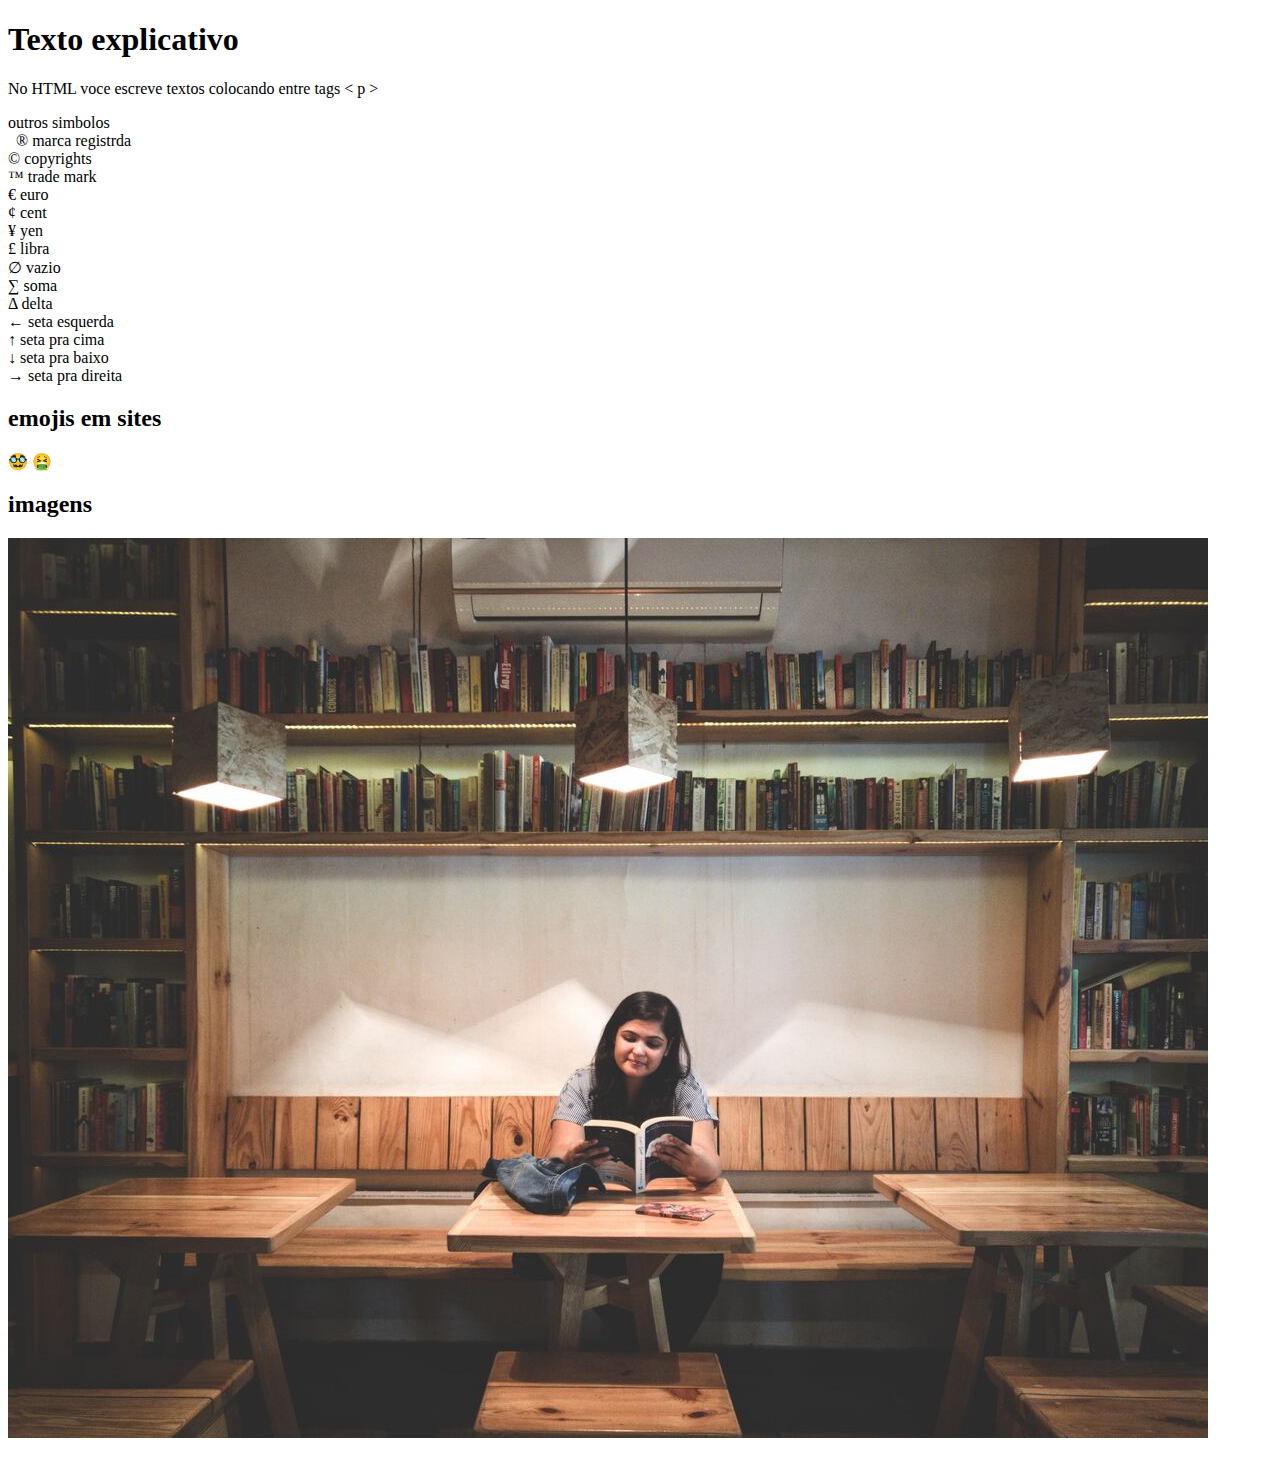
<file: aula3/index.html>
<!DOCTYPE html>
<html lang="pt-br">
<head>
    <meta charset="UTF-8">
    <meta name="viewport" content="width=device-width, initial-scale=1.0">
    <title>Textos e paragrafos</title>
    <link rel="shortcut icon" href="imagens/pinguin.ico" type="image/x-icon">
</head>
<body>
    <h1>Texto explicativo</h1>
    <p>No HTML voce escreve textos colocando entre tags &lt; p &gt; </p>

    <p>outros simbolos <br> &nbsp; <!-- espaço em branco-->
    &reg; marca registrda <br>
    &copy; copyrights <br>
    &trade; trade mark <br>
    &euro; euro <br>
    &cent; cent <br>
    &yen; yen <br>
    &pound; libra <br>
    &empty; vazio <br>
    &sum; soma <br>
    &Delta; delta <br>
    &larr; seta esquerda <br>
    &uarr; seta pra cima <br>
    &darr; seta pra baixo <br>
    &rarr; seta pra direita <br>
</p>

<h2>emojis em sites</h2>
<p>&#x1F978; 
&#x1F92E;</p>
<h2>imagens </h2>
<p><img src="imagens/jpg.jpg" alt=""></p>
</body>
</html>
</file>
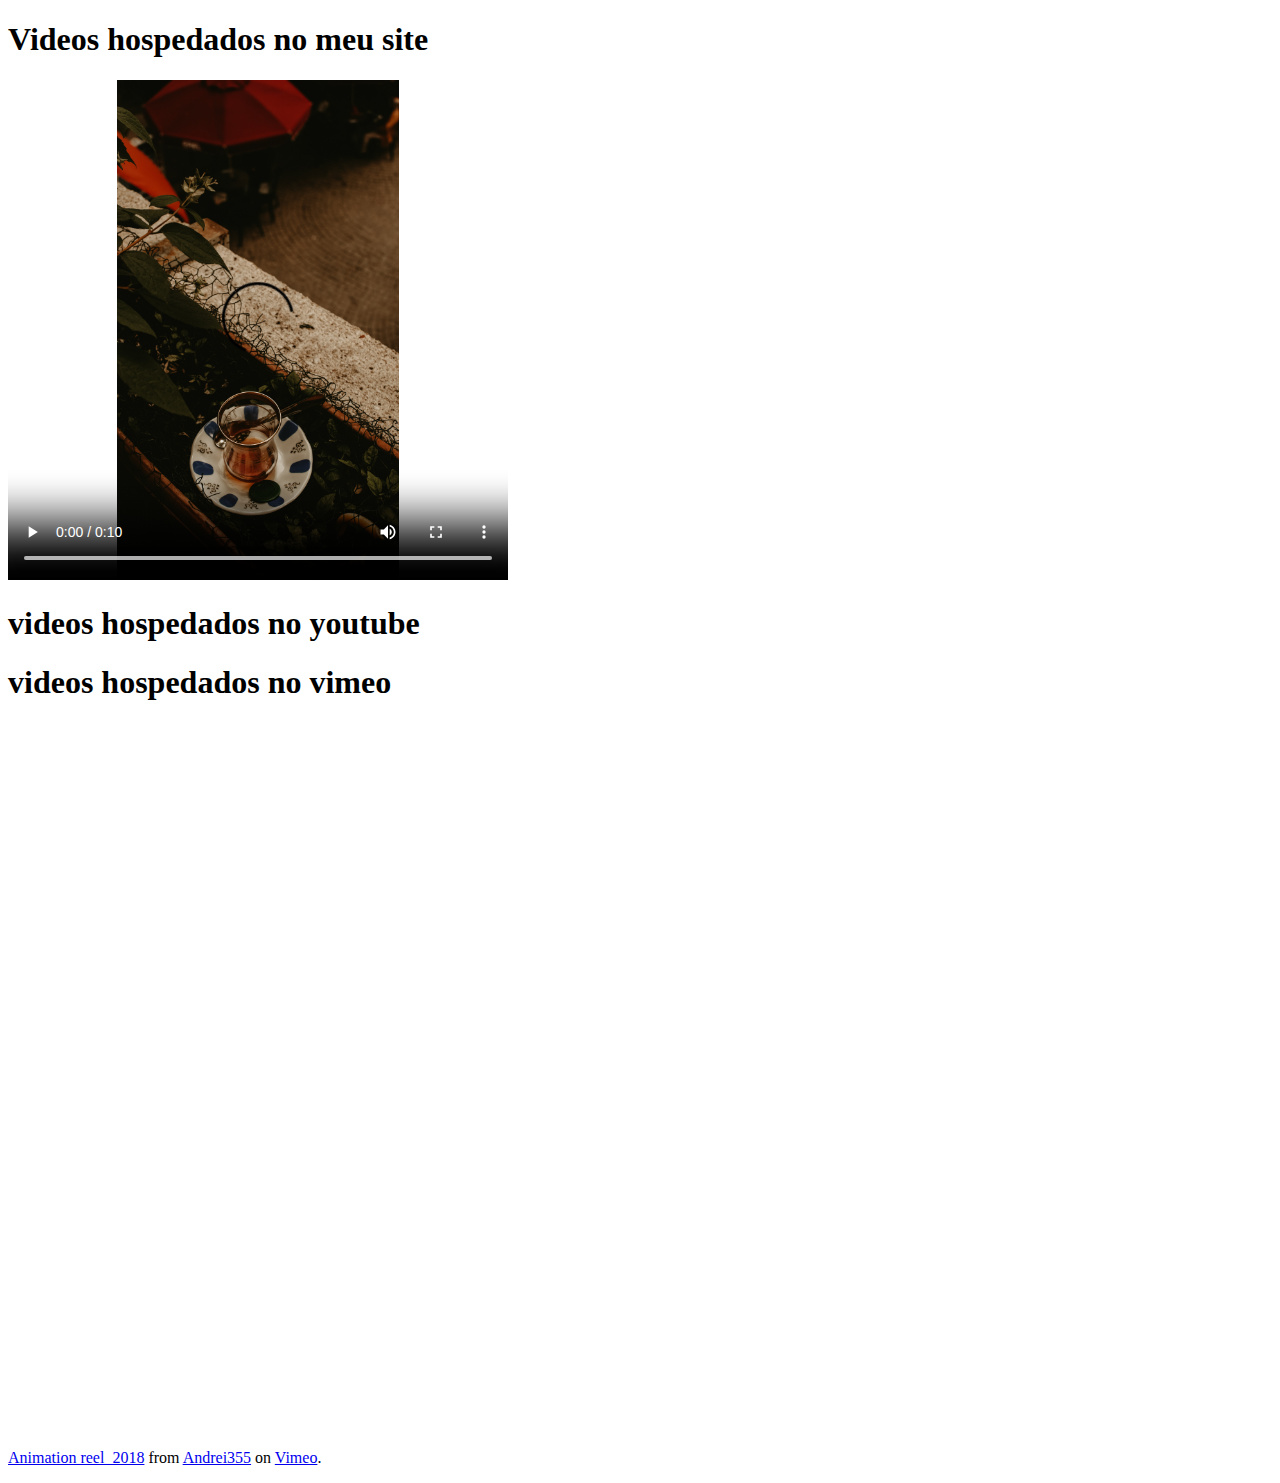
<file: aula5/index.html>
<!DOCTYPE html>
<html lang="pt-br">
<head>
    <meta charset="UTF-8">
    <meta name="viewport" content="width=device-width, initial-scale=1.0">
    <title>Videos</title>
</head>
<body>
    <!-- <h1>Videos hospedados no meu site</h1>
    <video src="midia/pexels-lujain-15766145 (1080p).mp4" controls width="500" height="750" autoplay loop></video> -->
    <h1>Videos hospedados no meu site</h1>
<video controls autoplay loop width="500" height="500" poster="imagens/pexels-beyzaa-yurtkuran-17057637.jpg">
    <source src="midia/Meu-Videomp4.mp4" type="video/mp4">
    <source src="midia/Meu-Video.webm" type="video/webm">
    <p>Seu navegador nao é compativel com os videos</p>
</video>

<h1>videos hospedados no youtube</h1>

<iframe  src="https://www.youtube.com/embed/9qzMHjVm0C8" title="YouTube video player" style="position:absolute;top:0;left:0;width:100%;height:100%;" frameborder="0" allow="autoplay; fullscreen; picture-in-picture" allowfullscreen></iframe>

<h1>videos hospedados no vimeo</h1>
<div style="padding:56.25% 0 0 0;position:relative;"><iframe src="https://player.vimeo.com/video/330207644?h=6a9e658aaf&color=ff9933&byline=0" style="position:absolute;top:0;left:0;width:100%;height:100%;" frameborder="0" allow="autoplay; fullscreen; picture-in-picture" allowfullscreen></iframe></div><script src="https://player.vimeo.com/api/player.js"></script>
<p><a href="https://vimeo.com/330207644">Animation reel_2018</a> from <a href="https://vimeo.com/user12750555">Andrei355</a> on <a href="https://vimeo.com">Vimeo</a>.</p>
</body>
</html>
</file>
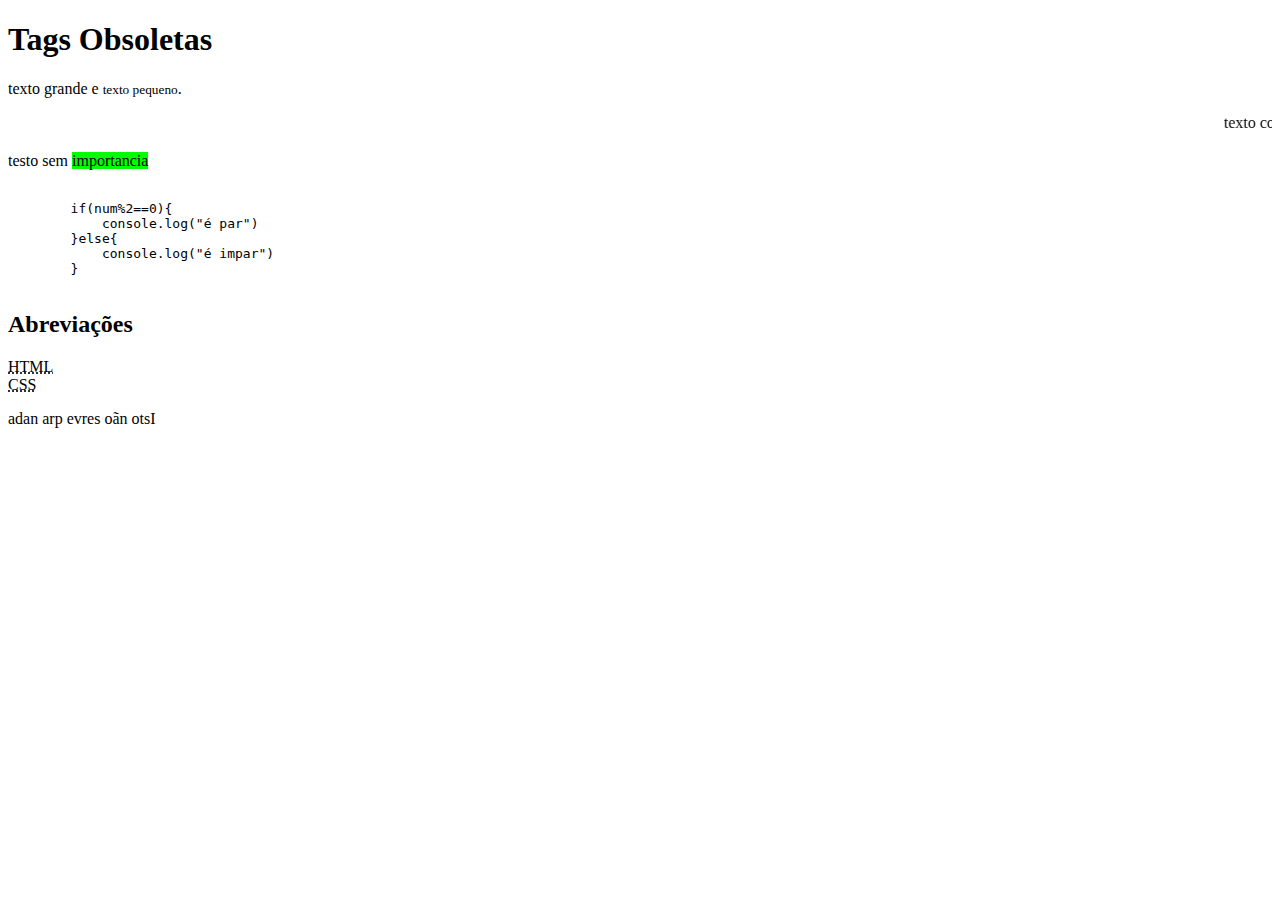
<file: exemplo1/index.html>
<!DOCTYPE html>
<html lang="pt-br">
<head>
    <meta charset="UTF-8">
    <meta name="viewport" content="width=device-width, initial-scale=1.0">
    <title>HTML Obselets</title>
</head>
<body>
    <h1>Tags Obsoletas</h1>
    <p>texto grande e <small>texto pequeno</small>.</p><p><marquee behavior="" direction="lefth">texto corrido</marquee></p><!-- tag obselota nao se utiliza-->
    <p>testo sem <mark style="background-color: lime;">importancia</mark></p>

<pre>
    <code>
        if(num%2==0){
            console.log("é par")
        }else{
            console.log("é impar")
        }
    </code>
</pre>


<h2>Abreviações</h2>
<p><abbr title="Linguagem de marcação">HTML</abbr> <br> <abbr title="Linguagem de estilização">CSS</abbr></p>

<p><bdo dir="rtl">Isto não serve pra nada</bdo></p>


</body>
</html>
</file>
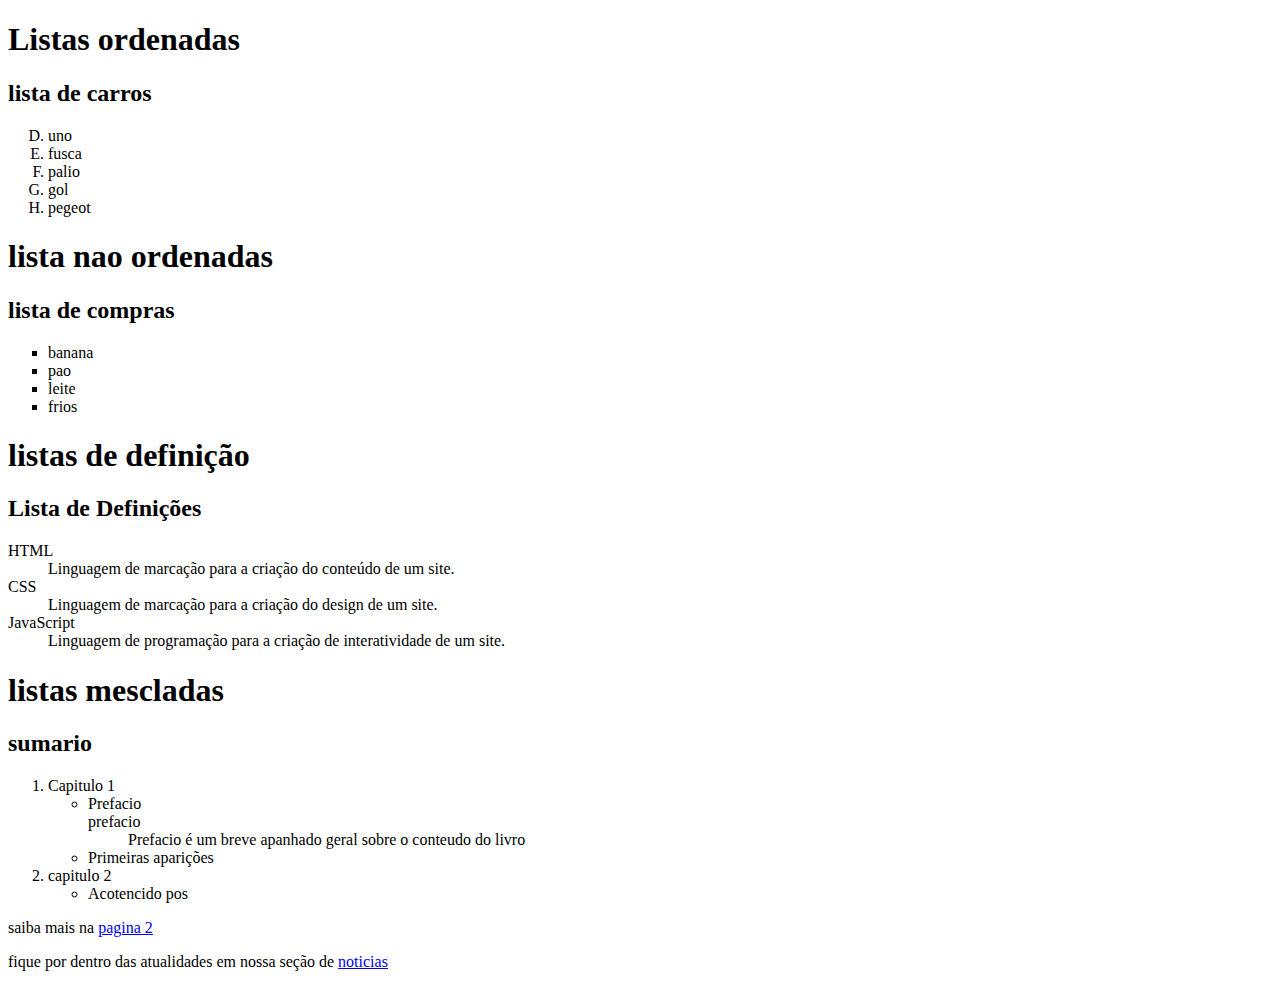
<file: exemplo2/index.html>
<!DOCTYPE html>
<html lang="pt-br">
<head>
    <meta charset="UTF-8">
    <meta name="viewport" content="width=device-width, initial-scale=1.0">
    <title>Listas</title>
</head>
<body>
    <h1>Listas ordenadas</h1>
        <h2>lista de carros</h2>
    <ol type="A" start="4">


        <li>uno</li>
        <li>fusca</li>
        <li>palio</li>
        <li>gol</li>
        <li>pegeot</li>


    </ol>

    <h1>lista nao ordenadas</h1>

    <h2>lista de compras</h2>

    <ul type="square">
        <li>banana</li>
        <li>pao</li>
        <li>leite</li>
        <li>frios</li>
    </ul>

    <h1>listas de definição</h1>

    <h2>Lista de Definições</h2>
    <dl>
        <dt>HTML</dt>
        <dd>Linguagem de marcação para a criação do conteúdo de um site.</dd>
        <dt>CSS</dt>
        <dd>Linguagem de marcação para a criação do design de um site.</dd>
        <dt>JavaScript</dt>
        <dd>Linguagem de programação para a criação de interatividade de um site.</dd>
    </dl>


    <h1>listas mescladas</h1>
    <h2>sumario</h2>
    <ol>
        <li>Capitulo 1
            <ul>
                <li>Prefacio
                    <dl>
                        <dt>prefacio</dt>
                        <dd>Prefacio é um breve apanhado geral sobre o conteudo do livro</dd>
                    </dl>
                </li>
                <li>Primeiras aparições</li>
            </ul>
        </li>
        <li>capitulo 2
            <ul>
                <li>Acotencido pos</li>
            </ul>
        </li>
    </ol>
<section>
    <p>saiba mais na <a href="pagina2.html" rel="next">pagina 2</a></p>

    <p>fique por dentro das atualidades em nossa seção de <a href="noticias/pagina3.html">noticias</a></p>
</section>
</body>
</html>
</file>
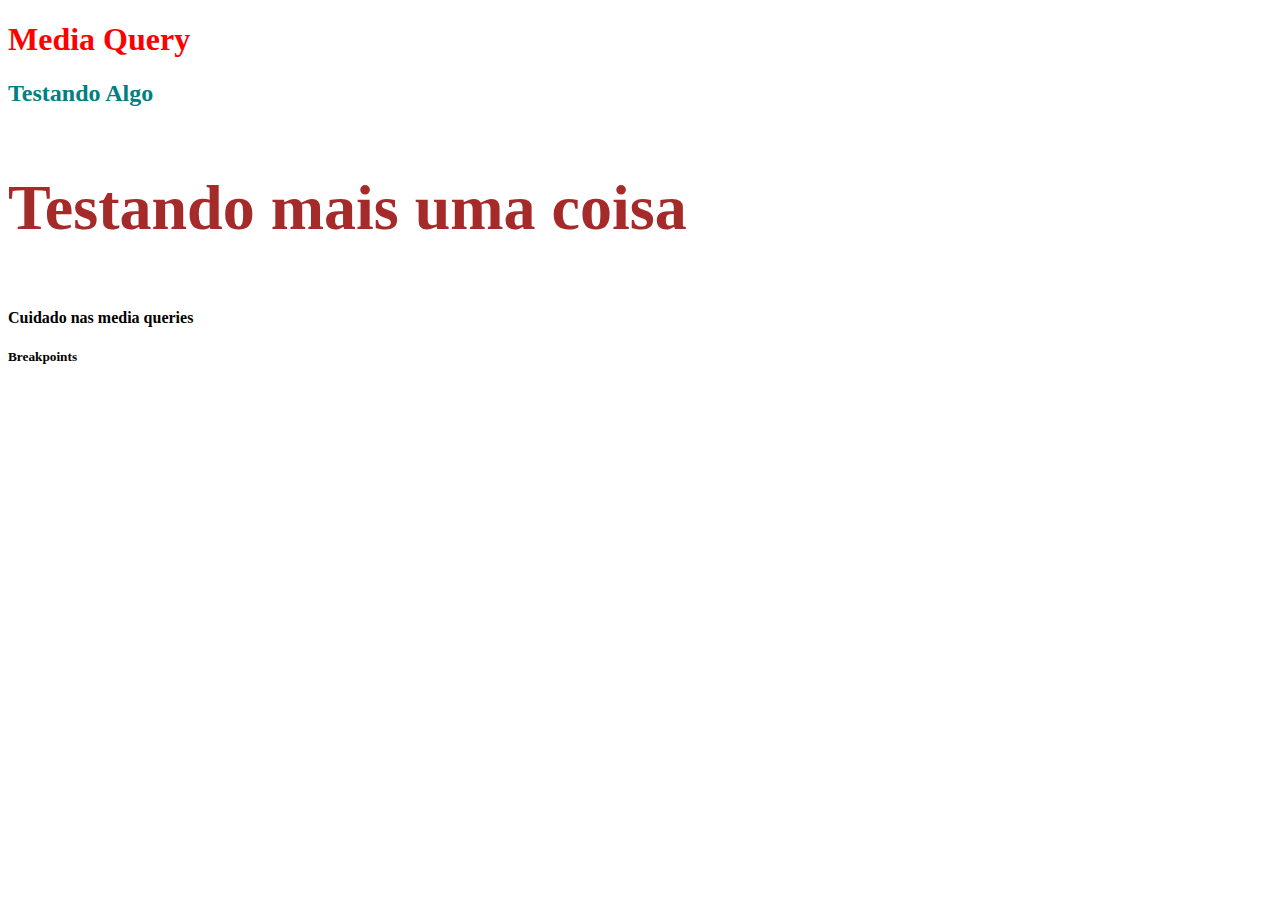
<file: mediaquery/index.html>
<!DOCTYPE html>
<html lang="en">
<head>
    <meta charset="UTF-8">
    <meta name="viewport" content="width=device-width, initial-scale=1.0">
    <title>Media Query</title>
    <link rel="stylesheet" href="css/styles.css">
</head>
<body>
    <h1>Media Query</h1>
    <h2>Testando Algo</h2>
    <h3>Testando mais uma coisa</h3>
    <h4>Cuidado nas media queries</h4>
    <h5>Breakpoints </h5>
</body>
</html>
</file>
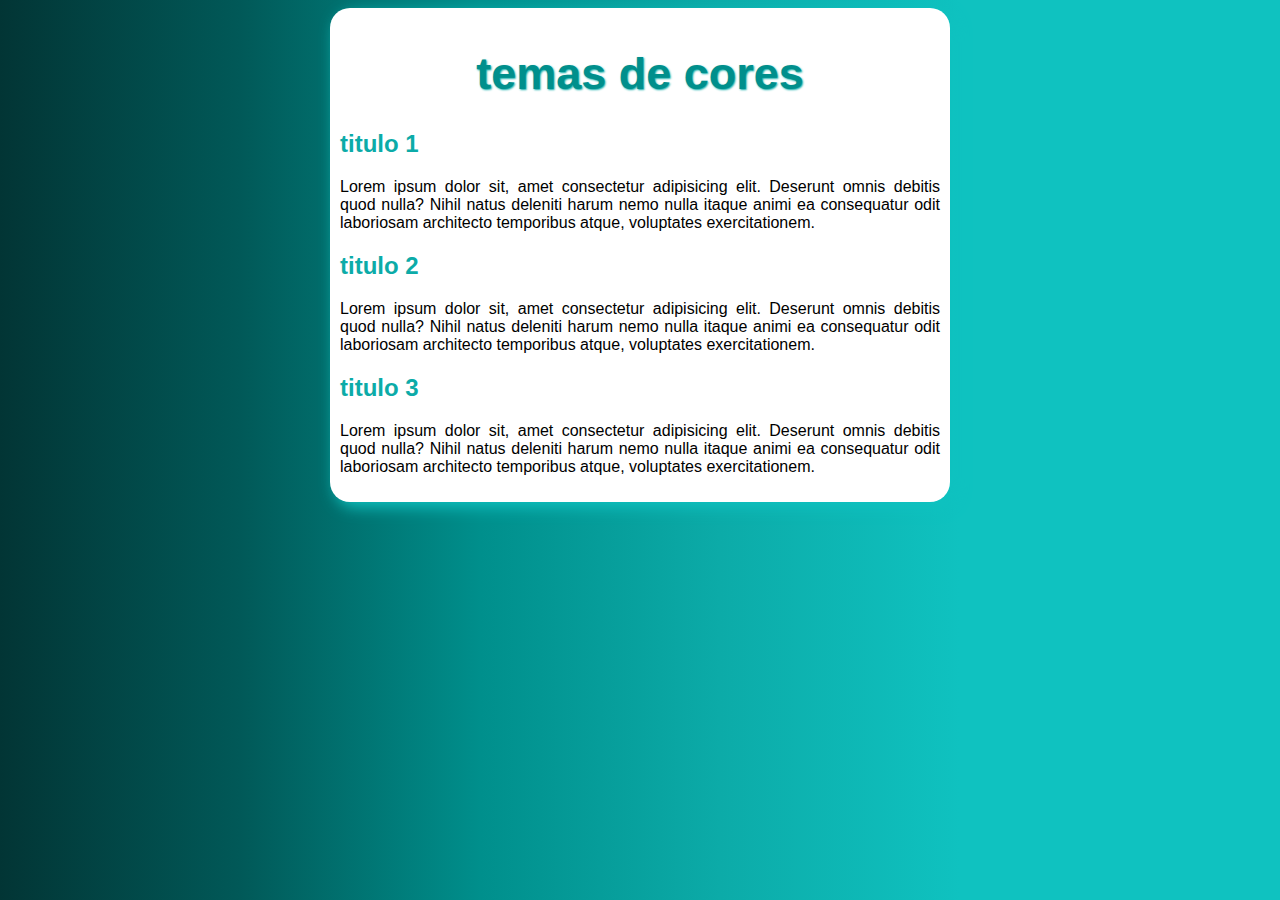
<file: midia/index.html>
<!DOCTYPE html>
<html lang="pt-br">
<head>
    <meta charset="UTF-8">
    <meta name="viewport" content="width=device-width, initial-scale=1.0">
    <title> teste colors</title>
    <link rel="stylesheet" href="style.css">
</head>
<body>
    <main>
       <h1>temas de cores</h1>
       <h2>titulo 1</h2>
       <p>Lorem ipsum dolor sit, amet consectetur adipisicing elit. Deserunt omnis debitis quod nulla? Nihil natus deleniti harum nemo nulla itaque animi ea consequatur odit laboriosam architecto temporibus atque, voluptates exercitationem.</p>
       <h2>titulo 2</h2>
       <p>Lorem ipsum dolor sit, amet consectetur adipisicing elit. Deserunt omnis debitis quod nulla? Nihil natus deleniti harum nemo nulla itaque animi ea consequatur odit laboriosam architecto temporibus atque, voluptates exercitationem.</p>
       <h2>titulo 3</h2>
       <p>Lorem ipsum dolor sit, amet consectetur adipisicing elit. Deserunt omnis debitis quod nulla? Nihil natus deleniti harum nemo nulla itaque animi ea consequatur odit laboriosam architecto temporibus atque, voluptates exercitationem.</p>
    </main>
</body>
</html>
</file>
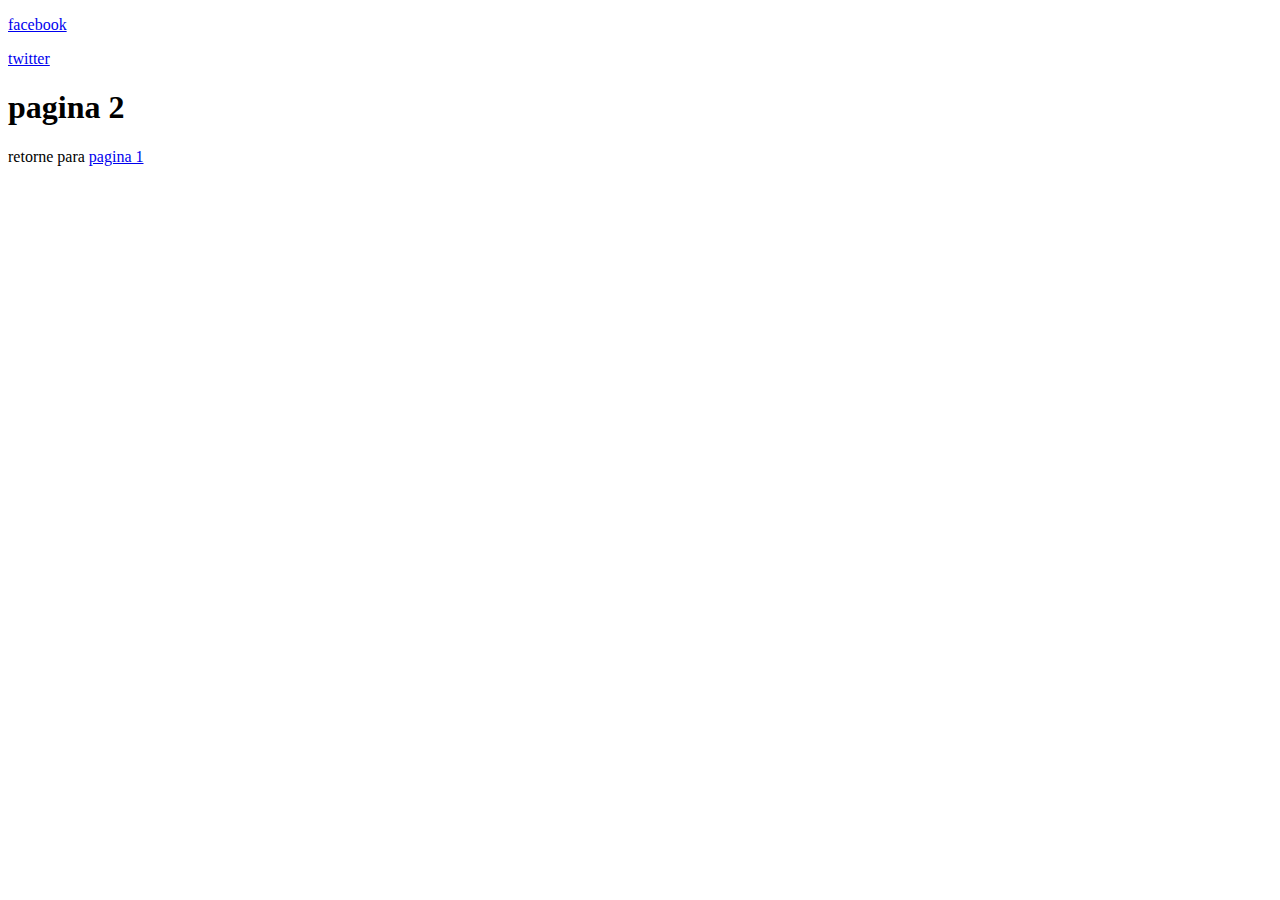
<file: exemplo2/pagina2.html>
<!DOCTYPE html>
<html lang="pt-br">
<head>
    <meta charset="UTF-8">
    <meta name="viewport" content="width=device-width, initial-scale=1.0">
    <title>Pagina 2</title>
</head>
<body>
    <p><a href="https://pt-br.facebook.com/" rel="external">facebook</a></p>
    <p><a href="https://twitter.com/i/flow/login?redirect_after_login=%2F%3Flang%3Dpt-br" rel="nofolow">twitter</a></p>
    <h1>pagina 2</h1>
    <p>retorne para <a href="index.html" rel="previ">pagina 1</a></p>
</body>
</html>
</file>
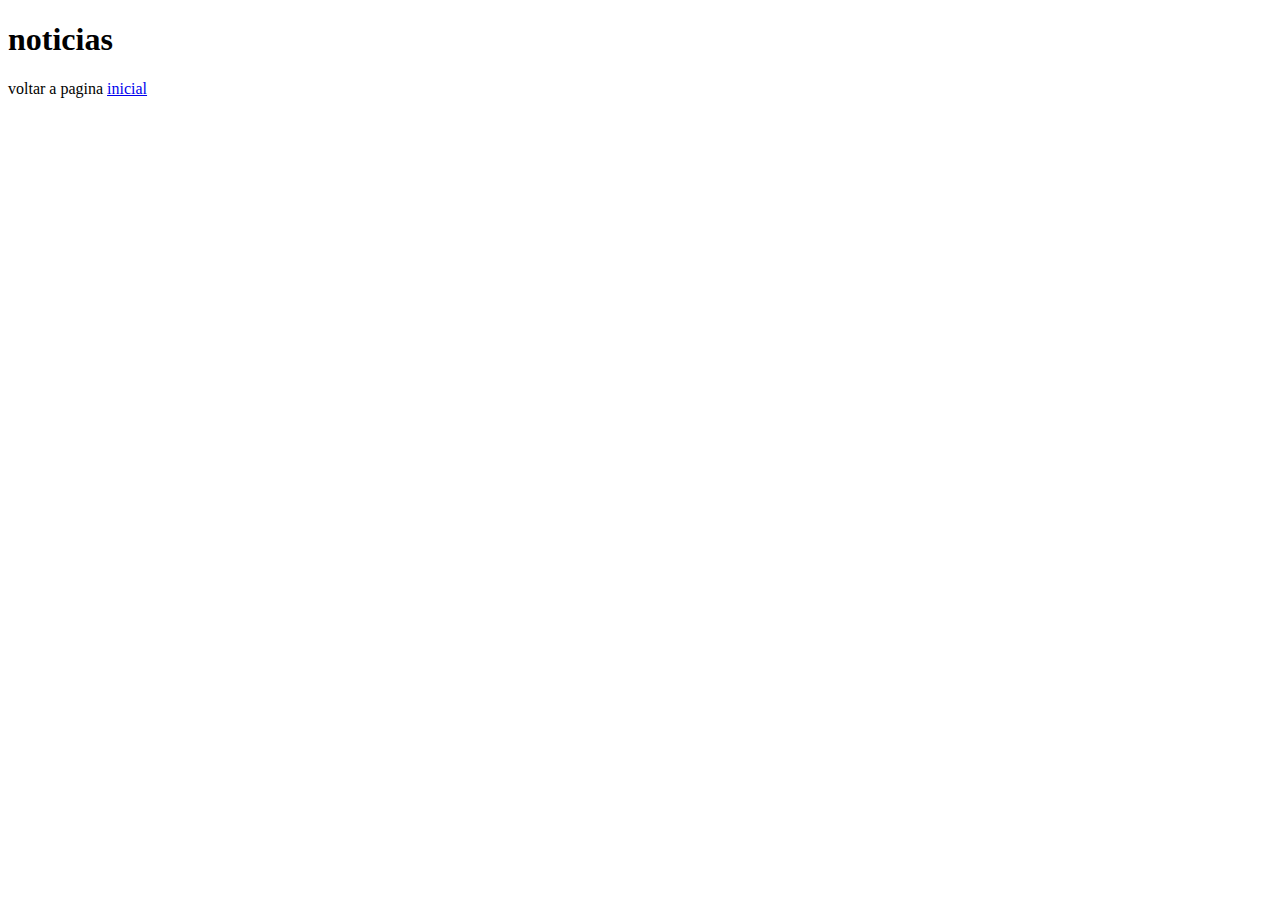
<file: exemplo2/noticias/pagina3.html>
<!DOCTYPE html>
<html lang="pt-br">
<head>
    <meta charset="UTF-8">
    <meta name="viewport" content="width=device-width, initial-scale=1.0">
    <title>Moticias</title>
</head>
<body>
    <h1>noticias</h1>

    <p>voltar a pagina <a href="../index.html">inicial</a></p>
</body>
</html>
</file>
<file: mediaquery/css/styles.css>
h1{
    color: red;
}

@media screen and (max-width: 500px){
    h1{
        color: blue;
    }
}

@media print and (max-width: 600px) {
    h1{
        color: green;
    }
}

@media (max-width:700px){

    h2{
        color: purple;
    }
}


@media (min-width: 200px){
    h2{
        color: teal
    }
}

@media (min-width: 300px) and (max-width: 400px) {
    h3{
        font-size: 3em;
    }
    
}


@media (orientation: landscape){
    h3{
        color: brown;
    }
}

@media (max-width: 200px), (orientation: landscape){
    h3{
        font-size: 4em;
    }
}
</file>
<file: midia/style.css>
*{
    font-family: Arial, Helvetica, sans-serif;
    /* height: 100%; */
}

body{
    background-image: linear-gradient(to left,  #0FC2C0 25%, #0CABA8, #008F8C, #015958, #023535);
}

main{
    background-color: white;
   
    width: 600px;
    padding: 10px;
    margin: auto;
    border-radius: 20px;
    box-shadow: 5px 5px 15px #0FC2C0;
}

h1{
    color: #008F8C;
    font-size: 45px;
    text-align: center;
    text-shadow: 1px 1px 2px #0CABA8;
}

h2{
    color: #0CABA8;
}
p{
    text-align: justify;
    
}
</file>
